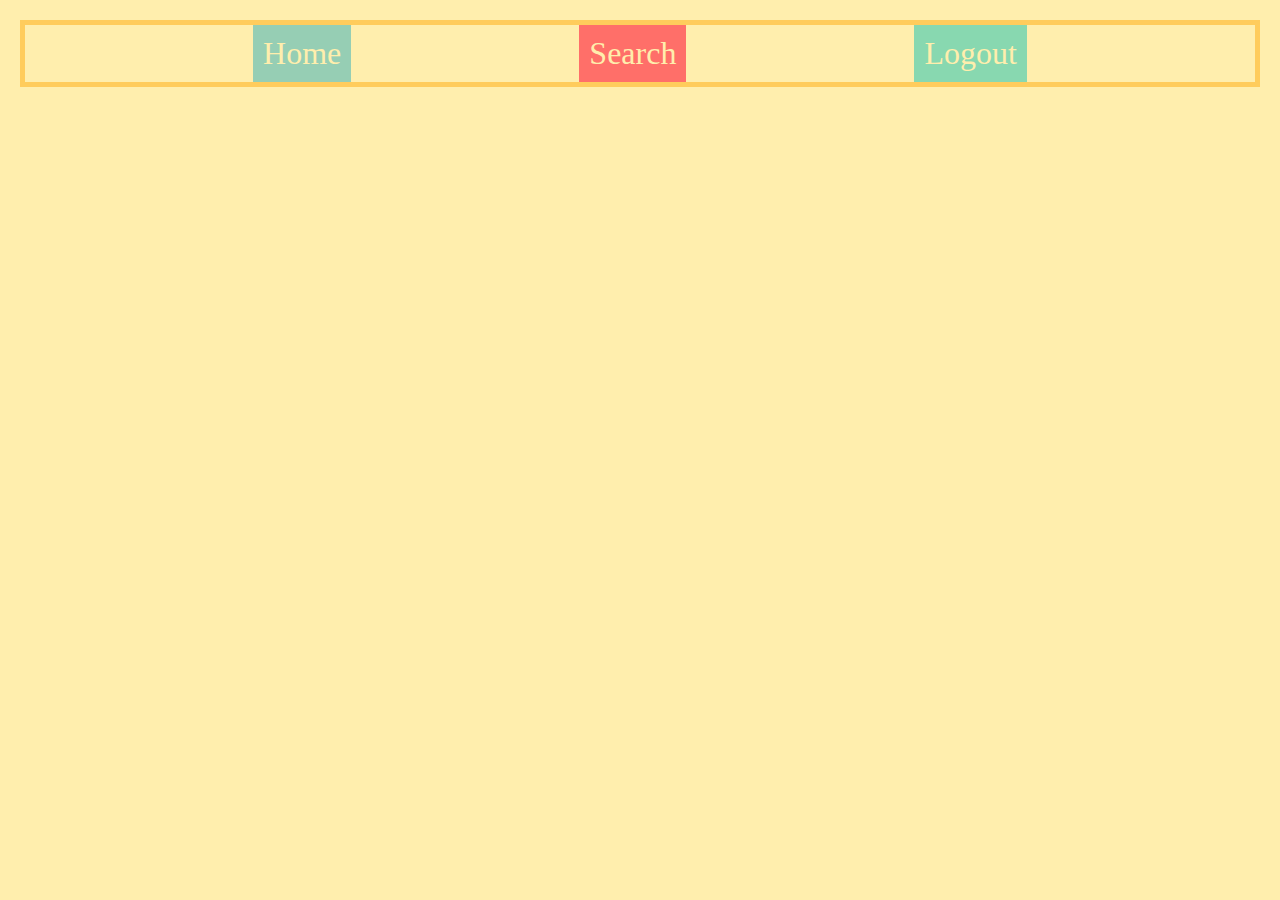
<file: flexbox/index.html>
<!DOCTYPE html>
<html lang="en">
    <head>
        <title>Flexbox</title>
        <link rel="stylesheet" href="basic.css">
        <link rel="stylesheet" href="index.css">
        <meta charset="UTF-8" />
        <meta name="viewport" content="width=device-width, initial-scale=1.0" />
        <meta name="description" content="Flexbox Portfolio Project" />
    </head>
    <body>
        <nav class="container">
            <div>Home</div>
            <div>Search</div>
            <div>Logout</div>
        </nav>
    </body>
</html>
</file>
<file: flexbox/basic.css>
.container > div {
    padding: 10px;
    text-align: center;
    font-size: 2em;
    color: #ffeead;
}

html, body {
    background-color: #ffeead;
    margin: 10px;
}

.container > div:nth-child(1) {
    background-color: #96ceb4;
}

.container > div:nth-child(2) {
    background-color: #ff6f69;
}

.container > div:nth-child(3) {
    background-color: #88d8b0;
}
</file>
<file: flexbox/index.css>
.container {
    border: 5px solid #ffcc5c;
    display: flex;
    justify-content: space-evenly;
 }

 /* justify-content options: 
 flex-start 
 flex-end 
 center 
 space-around: double space between, single space at start and end
 space-between: space between items; no space at beginning or end
 space-evenly: even spaces at beginning, between, and end of items */
</file>
